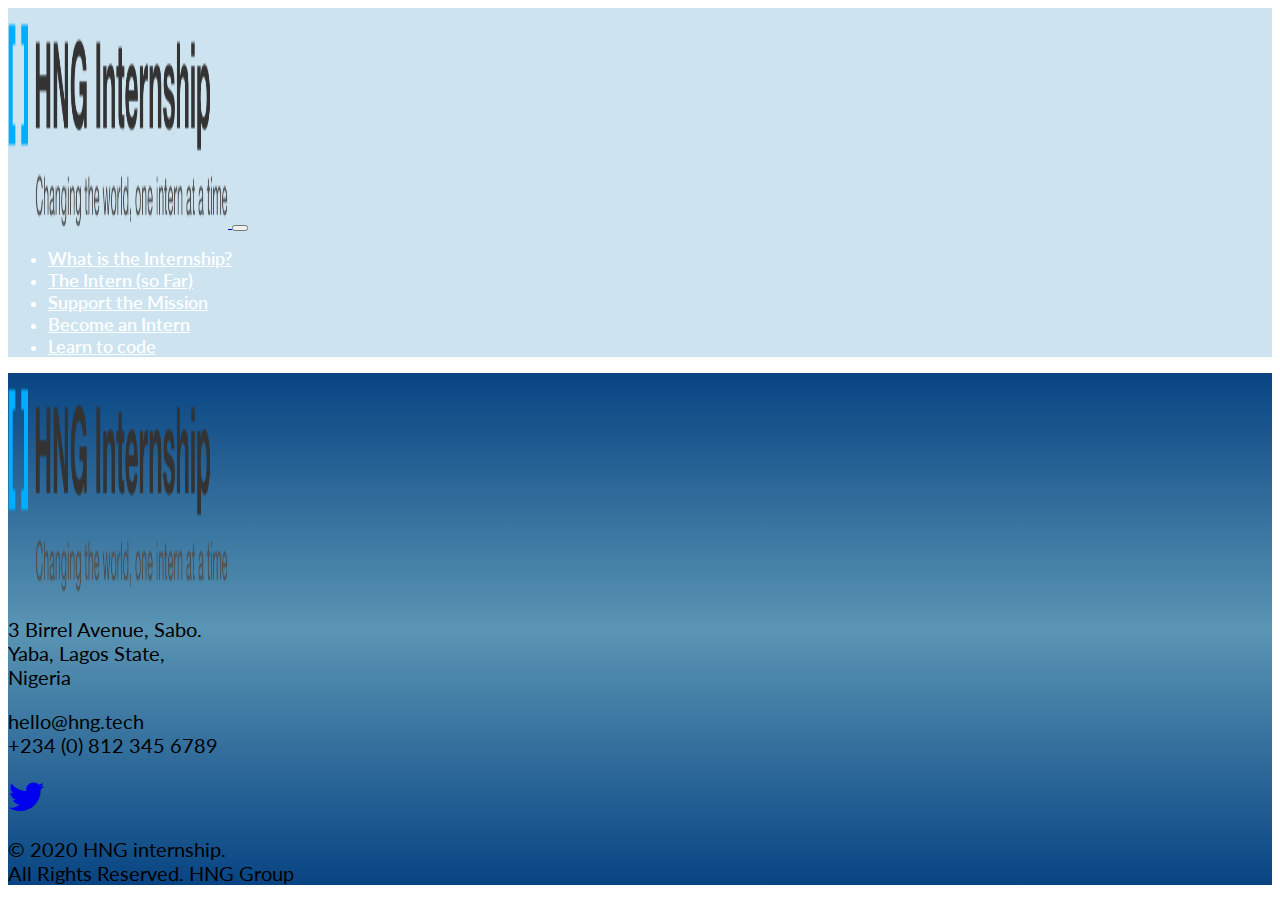
<file: index.html>
<!DOCTYPE html>
<html lang="en">

<head>
  <meta charset="UTF-8">
  <meta name="viewport" content="width=device-width, initial-scale=1.0">
  <link href='./assets/css/header-footer.css' rel="stylesheet">
  <link rel="stylesheet" href="./assets/css/style.css">
  <link rel="stylesheet" href="https://stackpath.bootstrapcdn.com/bootstrap/4.5.0/css/bootstrap.min.css"
    integrity="sha384-9aIt2nRpC12Uk9gS9baDl411NQApFmC26EwAOH8WgZl5MYYxFfc+NcPb1dKGj7Sk" crossorigin="anonymous">
  <link rel="stylesheet" href="https://cdnjs.cloudflare.com/ajax/libs/font-awesome/4.7.0/css/font-awesome.min.css">
  <link
    href="https://fonts.googleapis.com/css2?family=Lato:ital,wght@0,300;0,400;0,700;0,900;1,400;1,700;1,900&display=swap"
    rel="stylesheet">
  <title>The HNG Internship</title>
</head>

<body>
  <nav id="top-navbar" class="navbar nav-fill  navbar-expand-lg navbar-light text-dark shadow fixed-top p-3">
    <div class="container">
      <a href="./index.html" class="navbar-brand">
        <img src='./assets/img/brand-logo.png' class='img-fluid' width='220' height='220'>
      </a>
      <button class="navbar-toggler  border-0" type="button" data-toggle="collapse"
        data-target=".mobileNavbar" aria-controls="navbarResponsive" aria-expanded="false"
        aria-label="Toggle navigation">
        <span class="navbar-toggler-icon"></span>
      </button>
      <div class="collapse navbar-collapse mobileNavbar" id="">
        <ul class="navbar-nav ml-auto">
          <li class="nav-item">
            <a class="nav-link " href="./what-is-the-internship.html">What is the Internship?</a>
          </li>
          <li class="nav-item">
            <a class="nav-link " href="./The-intern-so-far.html">The Intern (so Far)</a>
          </li>
          <li class="nav-item">
            <a class="nav-link" href="./support-the-mission.html">Support the Mission</a>
          </li>
          <li class="nav-item">
            <a class="nav-link" href="./become-an-intern.html">Become an Intern</a>
          </li>
          <li class="nav-item">
            <a class="nav-link" href="https://start.ng">Learn to code</a>
          </li>
        </ul>
      </div>
    </div>
  </nav>






  
  <!---footer-->
  <footer class='pt-4 pb-3' id='main-footer'>
    <div class='container'>
      <div class='text-white font-bold d-md-flex justify-content-between align-items-center'>
        <div class="footer-address">
          <a href="#" >
            <img src='./assets/img/brand-logo.png' class='img-fluid' width='220' height='220'>
          </a>
          <p class="">
            3 Birrel Avenue, Sabo. <br>Yaba, Lagos State, <br>Nigeria
          </p>
        </div>
        <div class="footer-contact">
          <p class="">hello@hng.tech <br>+234 (0) 812 345 6789</p>
          <a href="https://twitter.com/hnginternship" class=text-white><span class='fa fa-twitter fa-2x '></a></span>
        </div>
      </div>
      <p class='text-center text-white'>© 2020 HNG internship. <br>All Rights Reserved. HNG Group </p>
    </div>
  </footer>
  <!---end of footer-->


  <!-- JS, Popper.js, and jQuery -->
  <script src='./assets/script.js'></script>
  <script src="https://code.jquery.com/jquery-3.5.1.slim.min.js"
    integrity="sha384-DfXdz2htPH0lsSSs5nCTpuj/zy4C+OGpamoFVy38MVBnE+IbbVYUew+OrCXaRkfj"
    crossorigin="anonymous"></script>
  <script src="https://cdn.jsdelivr.net/npm/popper.js@1.16.0/dist/umd/popper.min.js"
    integrity="sha384-Q6E9RHvbIyZFJoft+2mJbHaEWldlvI9IOYy5n3zV9zzTtmI3UksdQRVvoxMfooAo"
    crossorigin="anonymous"></script>
  <script src="https://stackpath.bootstrapcdn.com/bootstrap/4.5.0/js/bootstrap.min.js"
    integrity="sha384-OgVRvuATP1z7JjHLkuOU7Xw704+h835Lr+6QL9UvYjZE3Ipu6Tp75j7Bh/kR0JKI"
    crossorigin="anonymous"></script>
</body>
</file>
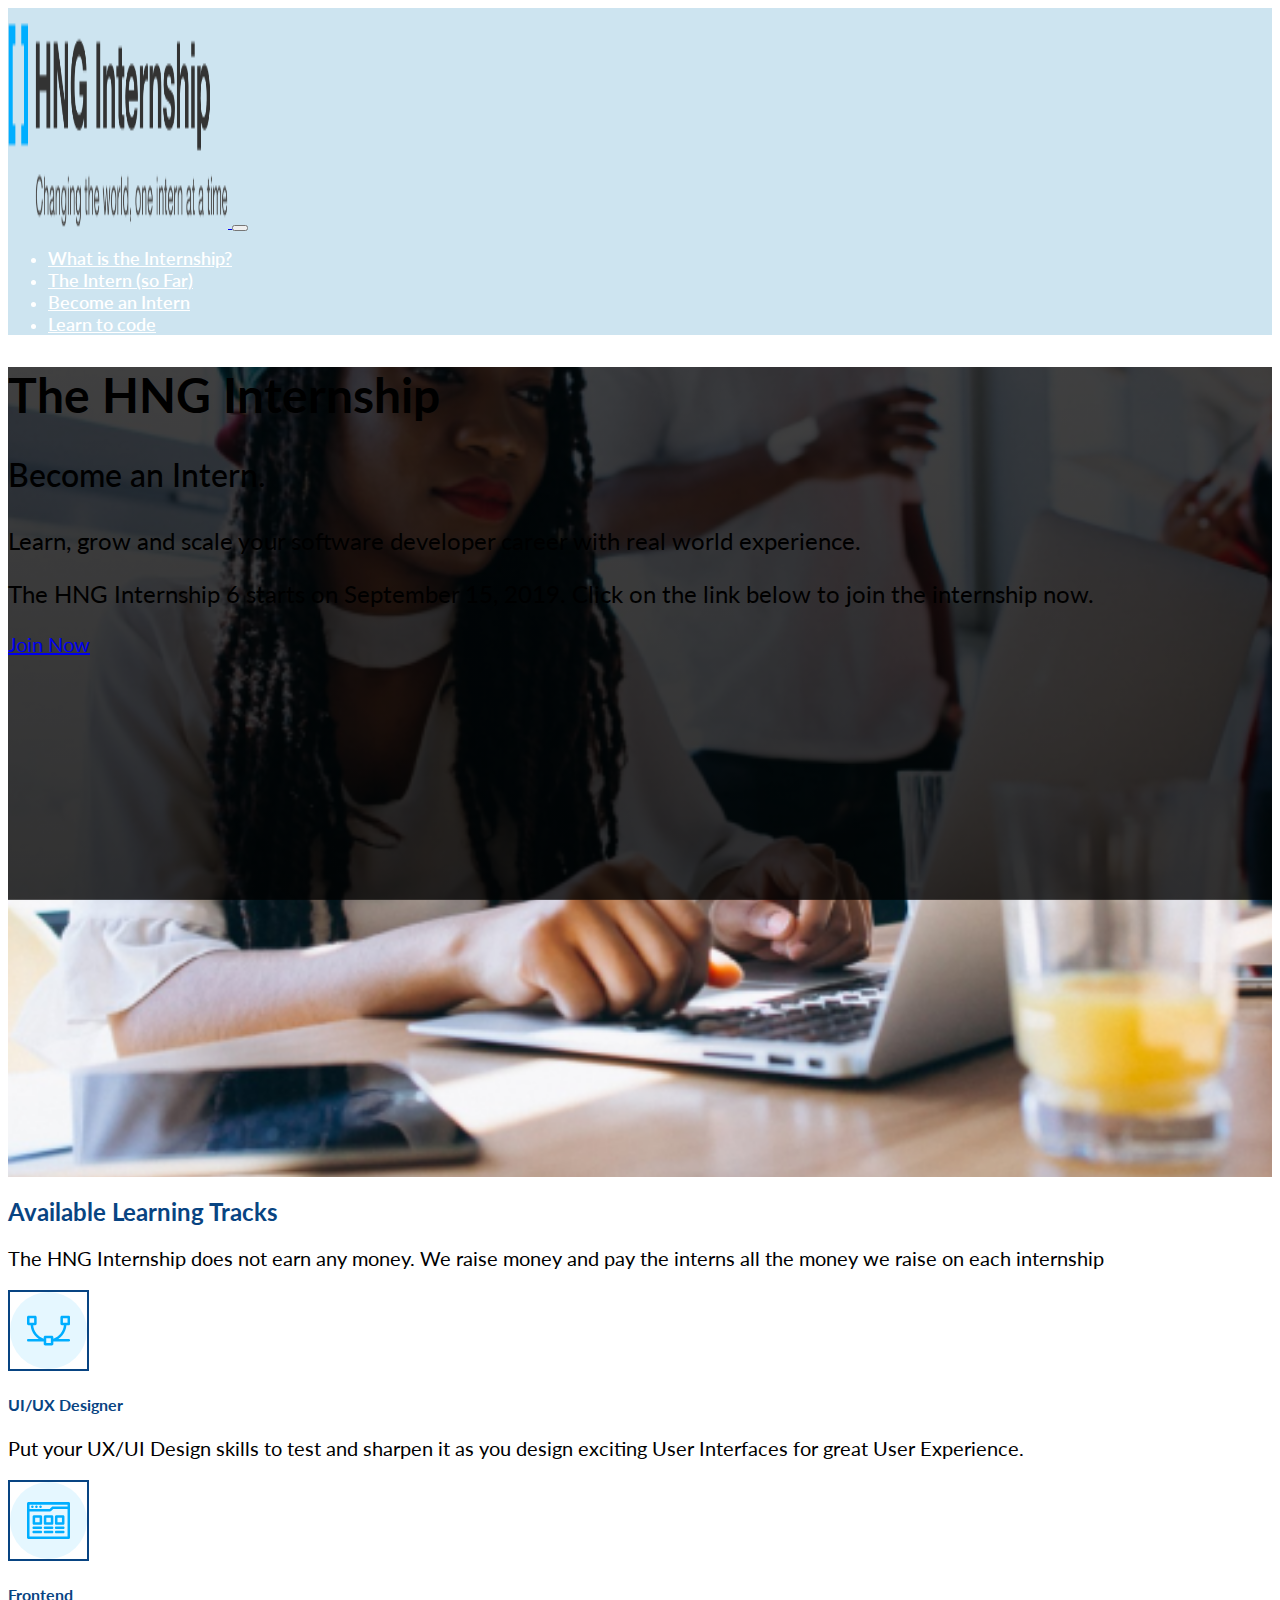
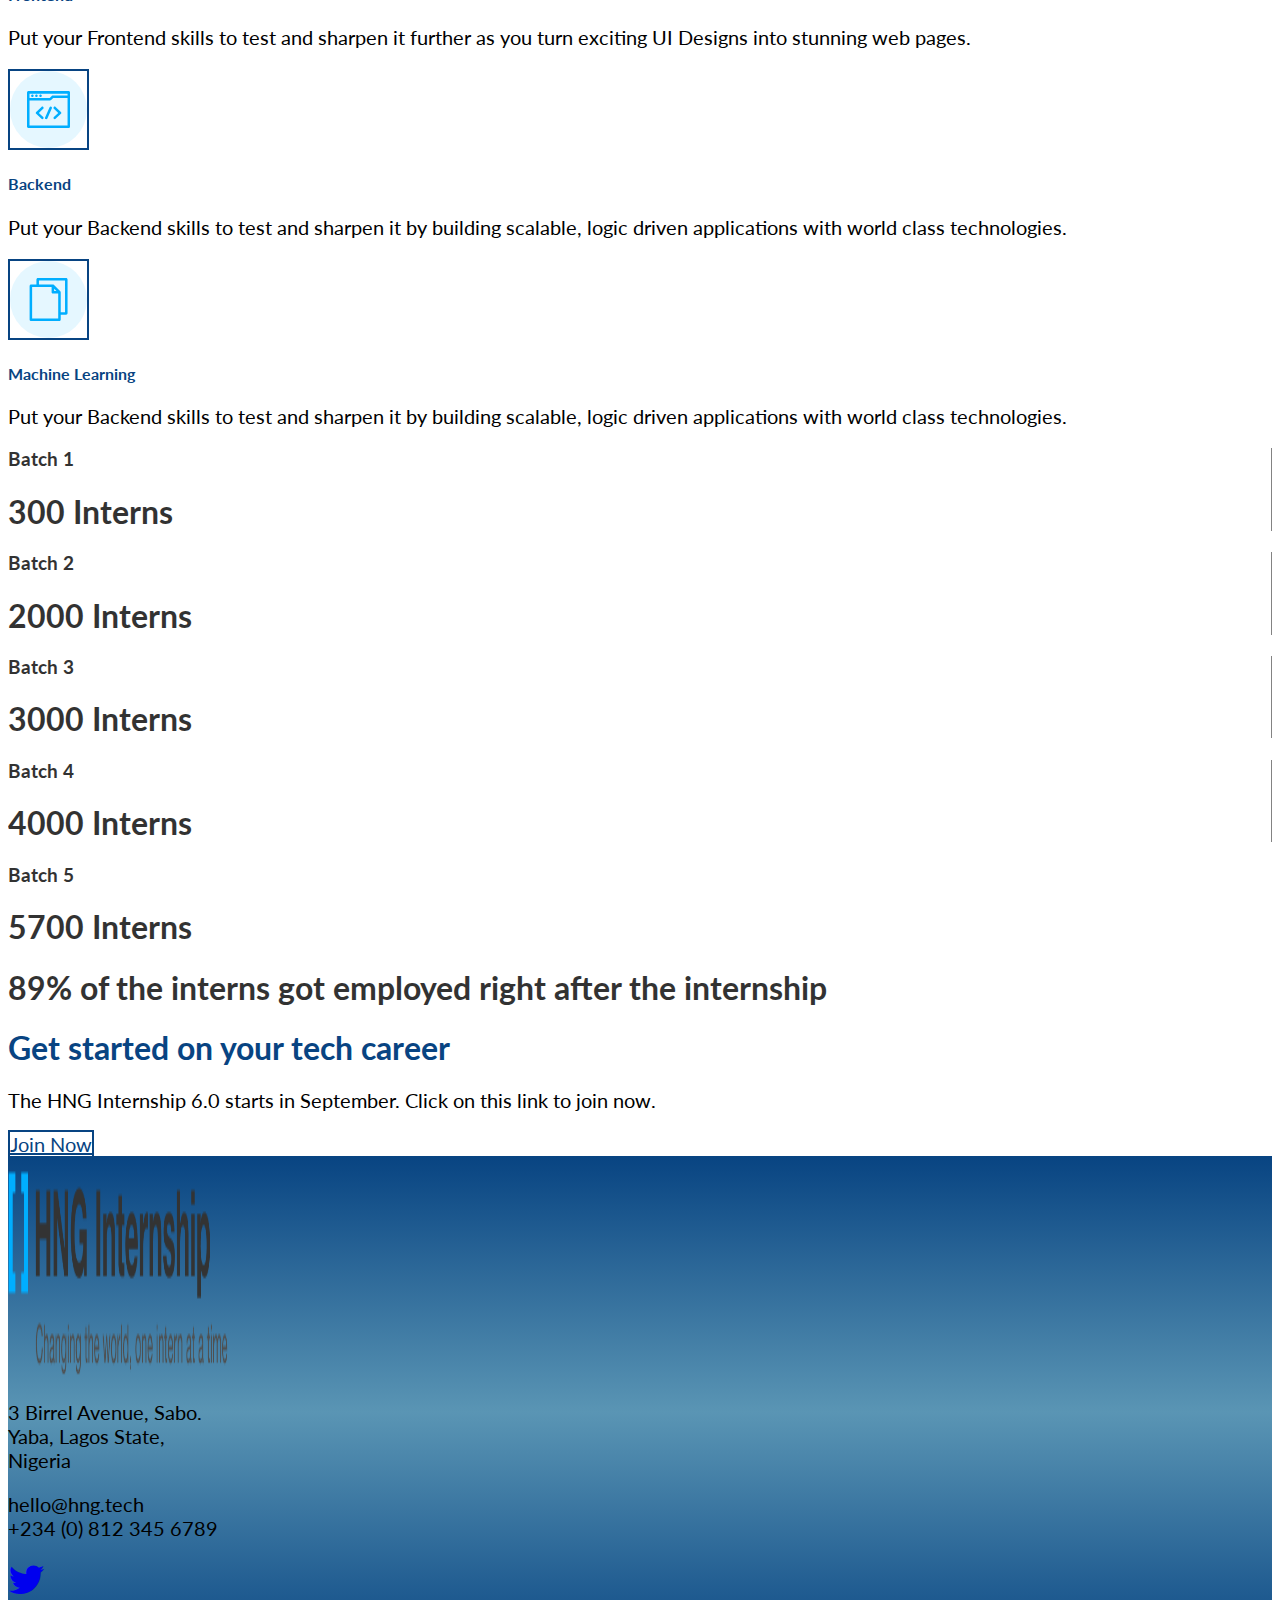
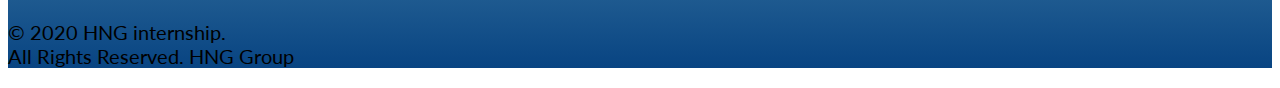
<file: become-an-intern.html>
<!DOCTYPE html>
<html lang="en">

<head>
  <meta charset="UTF-8">
  <meta name="viewport" content="width=device-width, initial-scale=1.0">
  <link href='./assets/css/header-footer.css' rel="stylesheet">
  <link rel="stylesheet" href="./assets/css/style.css">
  <link rel="stylesheet" href="./assets/css/become-an-intern.css">
  <link rel="stylesheet" href="https://stackpath.bootstrapcdn.com/bootstrap/4.5.0/css/bootstrap.min.css"
    integrity="sha384-9aIt2nRpC12Uk9gS9baDl411NQApFmC26EwAOH8WgZl5MYYxFfc+NcPb1dKGj7Sk" crossorigin="anonymous">
    <link rel="icon"  href="https://hng.tech/img/fav.png">
  <link rel="stylesheet" href="https://cdnjs.cloudflare.com/ajax/libs/font-awesome/4.7.0/css/font-awesome.min.css">
  <link
    href="https://fonts.googleapis.com/css2?family=Lato:ital,wght@0,300;0,400;0,700;0,900;1,400;1,700;1,900&display=swap"
    rel="stylesheet">
  <title>Become Intern</title>
</head>

<body>
  <nav id="top-navbar" class="navbar nav-fill  navbar-expand-lg navbar-dark shadow fixed-top text-dark  p-3">
    <div class="container">
      <a href="#" class="navbar-brand">
        <img src='./assets/img/brand-logo.png' class='img-fluid' width='220' height='220'>
      </a>
      <button class="navbar-toggler  text-dark border-0" type="button" data-toggle="collapse"
        data-target=".mobileNavbar" aria-controls="navbarResponsive" aria-expanded="false"
        aria-label="Toggle navigation">
        <span class="navbar-toggler-icon"></span>
      </button>
      <div class="collapse navbar-collapse mobileNavbar" id="">
        <ul class="navbar-nav ml-auto">
          <li class="nav-item">
            <a class="nav-link mb-2" href="./what-is-the-internship.html">What is the Internship?</a>
          </li>
          <li class="nav-item">
            <a class="nav-link " href="./The-intern-so-far.html">The Intern (so Far)</a>
          </li>
          <li class="nav-item">
            <a class="nav-link" href="./become-an-intern.html">Become an Intern</a>
          </li>
          <li class="nav-item">
            <a class="nav-link" href="https://start.ng">Learn to code</a>
          </li>
        </ul>
      </div>
    </div>
  </nav>



  <section class='hero'>
    <div class="container container-h-75">
      <div class="row row-h-75 align-items-center justify-content-center">
        <div class="hero-text text-white text-center my-auto">
          <h1 class='hero-top-text'>The HNG Internship</h1>
          <h3 class='hero-mid-text'>Become an Intern.</h3>
          <p class='hero-below-text'>Learn, grow and scale your software developer career with real world experience.
          </p>
          <p class='hero-below-text'>The HNG Internship 6 starts on September 15, 2019.
            Click on the link below to join the internship now.</p>
          <a class="btn btn-join-now btn-outline-light my-4" href="#">Join Now</a>
        </div>
      </div>
    </div>
  </section>

  <section class='available-tracks my-5'>

    <div class="container">
      <div class="section-text-blue text-center">
        <h2 class='text-blue'>Available Learning Tracks</h2>
        <p class='fs-20'>The HNG Internship does not earn any money. We raise money and pay the interns all the money we raise on each
          internship</p>
      </div>

      <div class="row  my-5">
        <div class="d-md-flex justify-content-between tracks">
          <div class=" card mr-4  shadow mb-5 mb-lg-0 mb-5">
            <div class="card-body">
              <div class="icon-box">
                <img class=' border-blue mb-3 rounded-circle' src="./assets/img/design.svg" alt="">
                <h4 class="text-blue card-title">UI/UX Designer</h4>
                <p class='fs-20'>Put your UX/UI Design skills to test and sharpen it as you design exciting User
                  Interfaces for great User Experience.</p>
              </div>
            </div>
          </div>

          <div class=" card mr-4  shadow mb-5 mb-lg-0 mb-5">
            <div class="card-body">
              <div class="icon-box">
                <img class='border-blue rounded-circle mb-3' src="./assets/img/frontend.svg" alt="">

                <h4 class="text-blue card-title">Frontend</h4>
                <p class='fs-20'>Put your Frontend skills to test and sharpen it further as you turn exciting UI
                  Designs into stunning web pages.</p>
              </div>
            </div>
          </div>

          <div class=" card mr-4  shadow mb-5 mb-lg-0 mb-5">
            <div class="card-body">
              <div class="icon-box">
                <img class='border-blue rounded-circle mb-3' src="./assets/img/backend.svg" alt="">
                <h4 class="text-blue card-title">Backend</h4>
                <p class='fs-20'>Put your Backend skills to test and sharpen it by building scalable, logic driven
                  applications with world class technologies.</p>
              </div>
            </div>
          </div>

          <div class=" card  mr-4  shadow mb-5 mb-lg-0  mb-5">
            <div class="card-body">
              <div class="icon-box">
                <img class='border-blue rounded-circle mb-3' src="./assets/img/product.svg" alt="">

                <h4 class="text-blue card-title">Machine Learning</h4>
                <p class='fs-20'>Put your Backend skills to test and sharpen it by building scalable, logic driven
                  applications with world class technologies.</p>
              </div>
            </div>
          </div>

        </div>


      </div>
    </div>
  </section>

  <section class='past-interns-section my-5'>
    <div class="container">
      <div class="past-intern  d-md-flex justify-content-between pt-5 pb-1 text-center text-white">
        <div class="batch p-3">
          <h3>Batch 1</h3>
          <h1>300 Interns</h1>

        </div>
        <div class="batch">
          <h3>Batch 2</h3>
          <h1>2000 Interns</h1>

        </div>
        <div class="batch">
          <h3>Batch 3</h3>
          <h1>3000 Interns</h1>

        </div>
        <div class="batch">
          <h3>Batch 4</h3>
          <h1>4000 Interns</h1>

        </div>
        <div class="batch ">
          <h3 class='text-shadow'>Batch 5</h3>
          <h1>5700 Interns</h1>

        </div>
      </div>
      <div class='intern-benefit text-center'>
        <h1 class='text-white py-4'>89% of the interns got employed right after the internship</h1>
      </div>
    </div>
  </section>

  <section class='my-5 py-4'>
    <div class="container">
      <div class='text-center'>
        <h1 class='text-blue'>Get started on your tech career</h1>
        <p class='fs-20'>The HNG Internship 6.0 starts in September. Click on this link to join now.</p>
        <a class="btn btn-join-now  text-blue border-blue my-4" href="#">Join Now</a>
      </div>
    </div>
  </section>


  <!---footer-->
  <footer class='pt-4 pb-3' id='main-footer'>
    <div class='container'>
      <div class='text-white font-bold d-md-flex justify-content-between align-items-center'>
        <div class="footer-address">
          <a href="#">
            <img src='./assets/img/brand-logo.png' class='img-fluid' width='220' height='220'>
          </a>
          <p class="">
            3 Birrel Avenue, Sabo. <br>Yaba, Lagos State, <br>Nigeria
          </p>
        </div>
        <div class="footer-contact">
          <p class="">hello@hng.tech <br>+234 (0) 812 345 6789</p>
          <a href="https://twitter.com/hnginternship" class=text-white><span class='fa fa-twitter fa-2x '></a></span>
        </div>
      </div>
      <p class='text-center text-white'>© 2020 HNG internship. <br>All Rights Reserved. HNG Group </p>
    </div>
  </footer>
  <!---end of footer-->
  </footer>
  <!---end of footer-->


  <!-- JS, Popper.js, and jQuery -->
  <script src='./assets/script.js'></script>
  <script src="https://code.jquery.com/jquery-3.5.1.slim.min.js"
    integrity="sha384-DfXdz2htPH0lsSSs5nCTpuj/zy4C+OGpamoFVy38MVBnE+IbbVYUew+OrCXaRkfj"
    crossorigin="anonymous"></script>
  <script src="https://cdn.jsdelivr.net/npm/popper.js@1.16.0/dist/umd/popper.min.js"
    integrity="sha384-Q6E9RHvbIyZFJoft+2mJbHaEWldlvI9IOYy5n3zV9zzTtmI3UksdQRVvoxMfooAo"
    crossorigin="anonymous"></script>
  <script src="https://stackpath.bootstrapcdn.com/bootstrap/4.5.0/js/bootstrap.min.js"
    integrity="sha384-OgVRvuATP1z7JjHLkuOU7Xw704+h835Lr+6QL9UvYjZE3Ipu6Tp75j7Bh/kR0JKI"
    crossorigin="anonymous"></script>
</body>
</file>
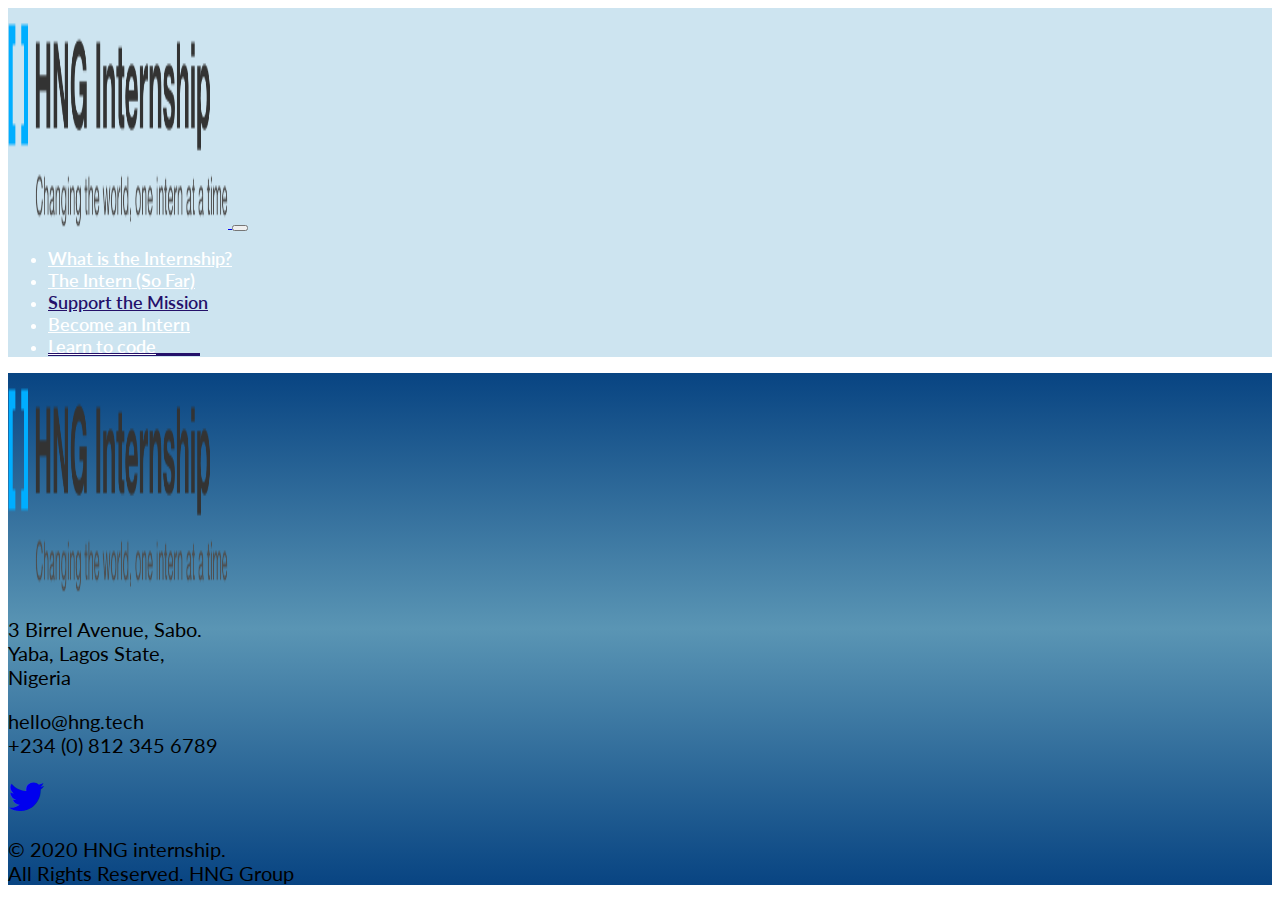
<file: support-the-mission.html>
<!DOCTYPE html>
<html lang="en">

<head>
  <meta charset="UTF-8">
  <meta name="viewport" content="width=device-width, initial-scale=1.0">
  <link href='./assets/css/header-footer.css' rel="stylesheet">
  <link rel="stylesheet" href="./assets/css/style.css">
  <link rel="stylesheet" href="https://stackpath.bootstrapcdn.com/bootstrap/4.5.0/css/bootstrap.min.css"
    integrity="sha384-9aIt2nRpC12Uk9gS9baDl411NQApFmC26EwAOH8WgZl5MYYxFfc+NcPb1dKGj7Sk" crossorigin="anonymous">
  <link rel="stylesheet" href="https://cdnjs.cloudflare.com/ajax/libs/font-awesome/4.7.0/css/font-awesome.min.css">
  <link
    href="https://fonts.googleapis.com/css2?family=Lato:ital,wght@0,300;0,400;0,700;0,900;1,400;1,700;1,900&display=swap"
    rel="stylesheet">
  <title>Support</title>
</head>

<body>
  <nav id="top-navbar" class="navbar nav-fill  navbar-expand-lg navbar-dark text-dark shadow fixed-top p-3">
    <div class="container">
      <a href="./index.html" class="navbar-brand">
        <img src='./assets/img/brand-logo.png' class='img-fluid' width='220' height='220'>
      </a>
      <button class="navbar-toggler  text-dark border-0" type="button" data-toggle="collapse"
        data-target=".mobileNavbar" aria-controls="navbarResponsive" aria-expanded="false"
        aria-label="Toggle navigation">
        <span class="navbar-toggler-icon"></span>
      </button>
      <div class="collapse navbar-collapse mobileNavbar" id="">
        <ul class="navbar-nav ml-auto">
          <li class="nav-item">
            <a class="nav-link " href="./what-is-the-internship.html">What is the Internship?</a>
          </li>
          <li class="nav-item">
            <a class="nav-link " href="./The-intern-so-far.html">The Intern (So Far)</a>
          </li>
          <li class="nav-item">
            <a class="nav-link active" href="./support-the-mission.html">Support the Mission</a>
          </li>
          <li class="nav-item">
            <a class="nav-link" href="./become-an-intern.html">Become an Intern</a>
          </li>
          <li class="nav-item">
            <a class="nav-link" href="https://start.ng">Learn to code</a>
          </li>
        </ul>
      </div>
    </div>
  </nav>







  <!---footer-->
  <footer class='pt-4 pb-3' id='main-footer'>
    <div class='container'>
      <div class='text-white font-bold d-md-flex justify-content-between align-items-center'>
        <div class="footer-address">
          <a href="#" >
            <img src='./assets/img/brand-logo.png' class='img-fluid' width='220' height='220'>
          </a>
          <p class="">
            3 Birrel Avenue, Sabo. <br>Yaba, Lagos State, <br>Nigeria
          </p>
        </div>
        <div class="footer-contact">
          <p class="">hello@hng.tech <br>+234 (0) 812 345 6789</p>
          <a href="https://twitter.com/hnginternship" class=text-white><span class='fa fa-twitter fa-2x '></a></span>
        </div>
      </div>
      <p class='text-center text-white'>© 2020 HNG internship. <br>All Rights Reserved. HNG Group </p>
    </div>
  </footer>
  <!---end of footer-->

  <!-- JS, Popper.js, and jQuery -->
  <script src='./assets/script.js'></script>
  <script src="https://code.jquery.com/jquery-3.5.1.slim.min.js"
    integrity="sha384-DfXdz2htPH0lsSSs5nCTpuj/zy4C+OGpamoFVy38MVBnE+IbbVYUew+OrCXaRkfj"
    crossorigin="anonymous"></script>
  <script src="https://cdn.jsdelivr.net/npm/popper.js@1.16.0/dist/umd/popper.min.js"
    integrity="sha384-Q6E9RHvbIyZFJoft+2mJbHaEWldlvI9IOYy5n3zV9zzTtmI3UksdQRVvoxMfooAo"
    crossorigin="anonymous"></script>
  <script src="https://stackpath.bootstrapcdn.com/bootstrap/4.5.0/js/bootstrap.min.js"
    integrity="sha384-OgVRvuATP1z7JjHLkuOU7Xw704+h835Lr+6QL9UvYjZE3Ipu6Tp75j7Bh/kR0JKI"
    crossorigin="anonymous"></script>
</body>
</file>
<file: assets/css/header-footer.css>
#top-navbar{
  background-color:#cde4f0;
  color:white;
}
.nav-link{
font-size:18px;
font-weight:600;
color:white !important;
position:relative;
}
.nav-link.active,.nav-link.current{
  color:#24116a !important;
}
.nav-link:hover{
  color: #24116a !important;
}
.nav-link.active::before{
  content: '';
  position: absolute;
  top: 62px;
  width: 95%;
  height: 3px;
  background-color: #24116a;
}
#main-footer{
  background:linear-gradient(#084482, #5a95b4, #084482) ;
  font-size:20px;
}

@media(max-width:991px) {
  .nav-link.active::before{
    top: 40px;
    width: 20%;
  }
}





@media(max-width:760px){
  .nav-link.active::before{
    top: 40px;
    width: 29%;
  }
}
@media(max-width:500px){
  .nav-link.active::before{
    top: 40px;
    width: 42%;
  }
}
</file>
<file: assets/css/style.css>
*{
  box-sizing: border-box;
}
body{
  font-family: 'Lato', sans-serif !important;
}
/* h1{
font-size:50
}
h2{
  font-size:42
}
h2{
  font-size:36
}
h4{
  font-size:24
} */
</file>
<file: assets/css/become-an-intern.css>
.hero {
  background: linear-gradient(rgba(0, 0, 0, 0.7), rgba(0, 0, 0, 0.8)), url('../img/homepage.png');
  background-attachment: fixed;
  background-position: top 20% center;
  background-size: 100%;
  background-repeat: no-repeat;
  height: 90vh;
}
.hero-top-text{
  font-size: 48px;
  font-weight: 700;
  line-height: 56px;
}
.hero-mid-text{
  font-size: 32px;
  font-weight: 500;
}
.hero-below-text{
  font-size:24px;
}
.container-h-75, .row-h-75 {
  height: 100vh;
}
.btn-join-now{
  font-size:20px !important;
}
.btn-join-now:hover{
  color:white !important;
  background-color: #084482 !important;
}
.fs-20{
  font-size:20px;
}
.available-tracks .card{
  position:relative;
}

.text-blue{
  color:#084482 !important;

}
.border-blue{
  border:2px solid #084482 !important;
}
.card-title{
  font-weight: 700 !important;
}
.past-interns-section{
  background: linear-gradient(145deg, rgba(0, 0, 0, 0.78), rgba(0, 0, 0,1)) ,url('../img/interns4.jpg') ;
  background-attachment: fixed;
  background-repeat: no-repeat;
  background-position: top 20% center;
  background-size: cover;
  opacity:0.8;
}
.batch:not(:last-child){
  border-right: 1px solid #656565;
}
@media(max-width:700px){
  .hero {
    background-size: cover;
  }
  .fs-20{
    font-size:18px;
  }
  .row{
    margin-right:0 !important;
    margin-left:0 !important;
  }
  .past-interns-section h1{
    font-size:30px;
  }
  .hero-top-text{
    font-size: 30px;
    font-weight: 700;
    line-height: 56px;
  }
  .hero-mid-text{
    font-size: 22px;
    font-weight: 500;
  }
  .hero-below-text{
    font-size:18px;
  }
  .card.mr-4{
    margin-right: 0 !important;;
  }
  .batch:not(:last-child){
    border-right:unset;
    border-bottom: 1px solid #656565;
    padding:1em;
  }
}
@media(max-width:600px){
  nav img{
    width:180px;

  }
}
</file>
